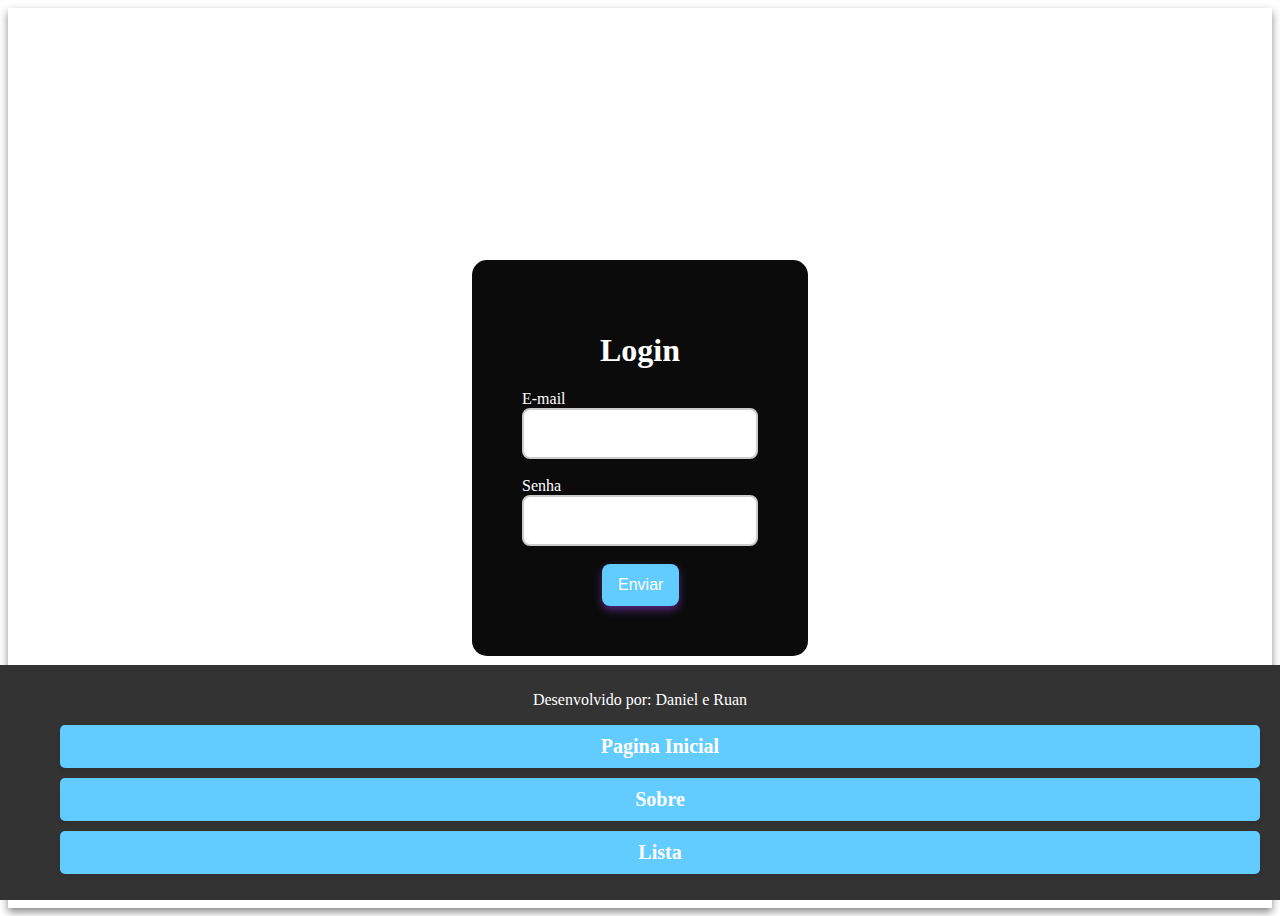
<file: Trabalho 2/index.html>
<!DOCTYPE html>
<html lang="en">
<head>
    <meta charset="UTF-8">
    <meta name="viewport" content="width=device-width, initial-scale=1.0">
    <title>Login</title>
    <link rel="stylesheet" href="css/style.css">
</head>
<body>
    <div class="container">
        <div class="titlo">
            <h1>Login</h1>
        </div>

        <div class="login">
            <form action="index2.html">
                <label for="Email">E-mail</label>
                <br>
                <input type="email" required>
                <br>
                <br>
                <label for="Email">Senha</label>
                <br>
                <input type="password" required>
                <br>
                <br>
                <button type="submit">Enviar</button>
            </form>
        </div>
    </div>
    
    <footer>
        <div class="footer">
            <p>Desenvolvido por: Daniel e Ruan</p>
            <ul>
                <li><a href="index.html">Pagina Inicial</a></li>
                <li><a href="index2.html">Sobre</a></li>
                <li><a href="index3.html">Lista</a></li>
            </ul>
        </div>
    </footer>
    
</body>

</html>
</file>
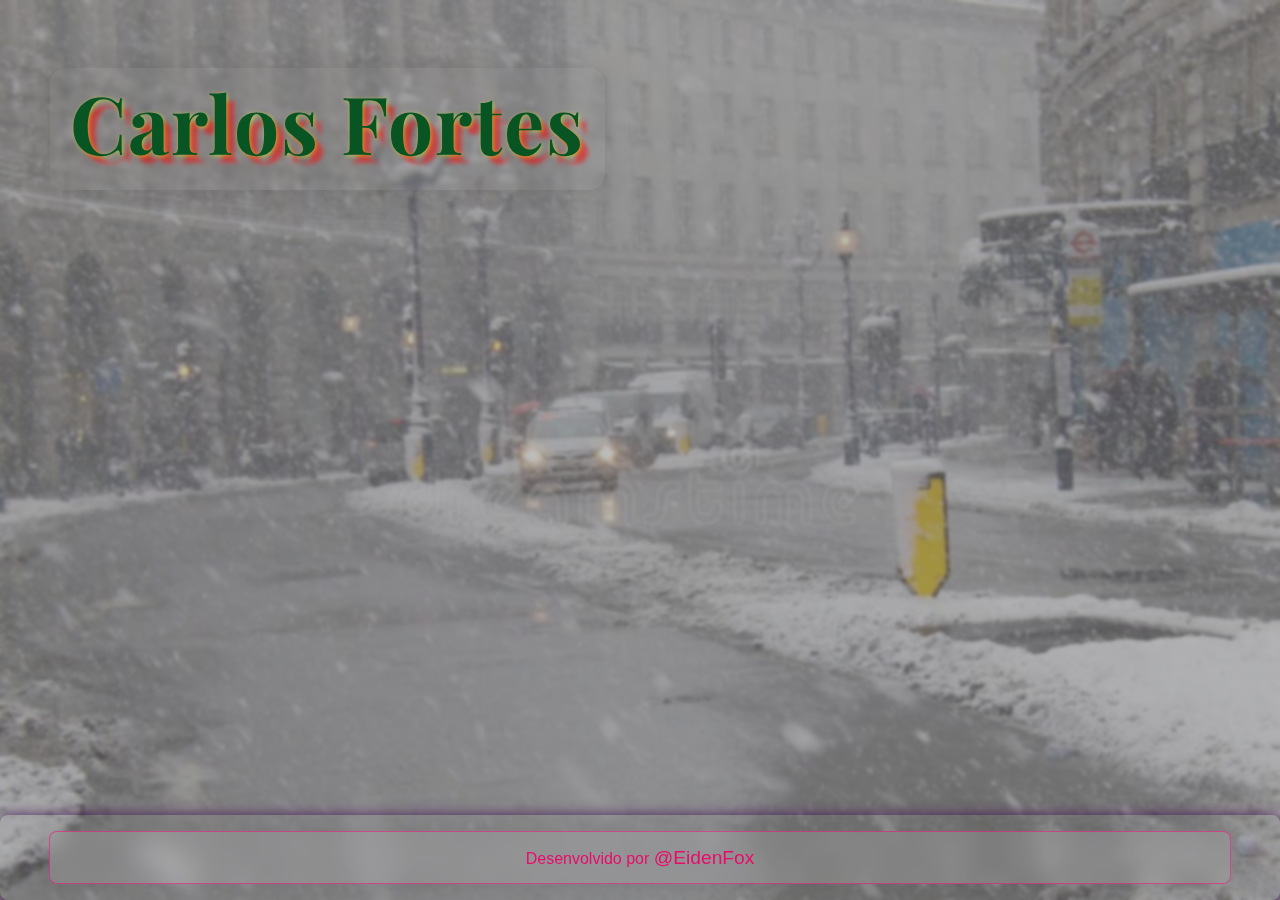
<file: carlosfortes.html>
<!DOCTYPE html>
<html lang="en">
<head>
    <meta charset="UTF-8">
    <meta name="viewport" content="width=device-width, initial-scale=1.0">

   <style>
    @import url('https://fonts.googleapis.com/css2?family=Playfair+Display:ital,wght@0,400..900;1,400..900&display=swap');
    </style>

    <link rel="icon" type="image/i-icon" href="/Carlos/flag.ico" />
    <link rel="stylesheet" href="/Carlos/carlos.css">
    <script src="/Carlos/moving-title.js" defer></script>
    <title>Carlos Fortes</title>
</head>
<body>
    <audio id="bg-music" src="/Carlos/bgm.mp3" autoplay loop controls></audio>
    <script>
        document.addEventListener('DOMContentLoaded', function() {
            var audio = document.getElementById('bg-music');
            audio.volume = 0.5;
            // Try to play audio after user interaction (required by browsers)
            function enableAudio() {
                audio.play();
                document.removeEventListener('click', enableAudio);
            }
            document.addEventListener('click', enableAudio);
        });
    </script>
    <h1 id="mexe">Carlos Fortes</h1>
    
    
    <footer class="footer">
        <div class="footer-content">
            <p class="footer-text">Desenvolvido por <a href="https://github.com/EidenFox" target="_blank" class="github-link">@EidenFox</a></p>
        </div>
</footer>
    
</body>
</html>
</file>
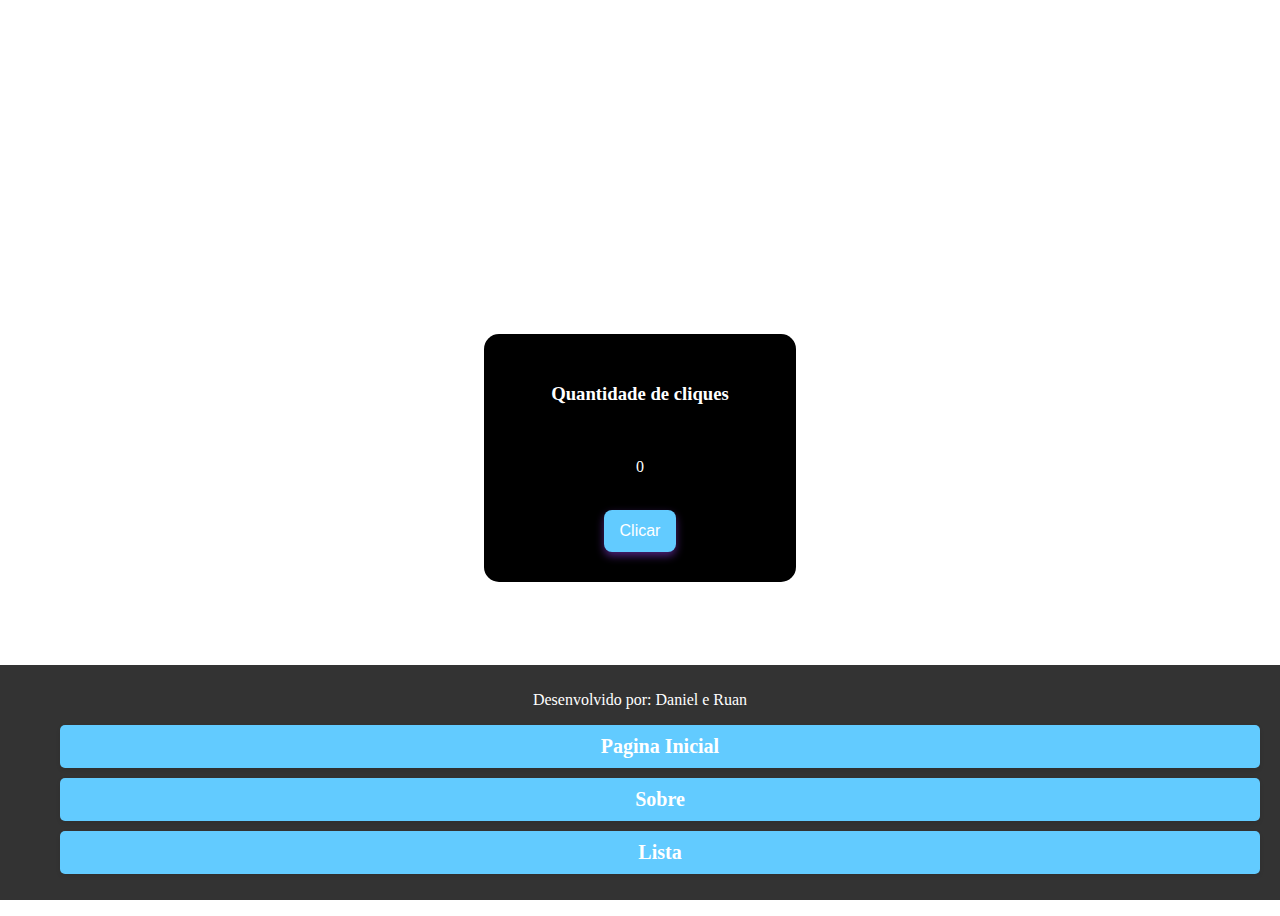
<file: Trabalho 2/index2.html>
<!DOCTYPE html>
<html lang="en">
<head>
    <meta charset="UTF-8">
    <meta name="viewport" content="width=device-width, initial-scale=1.0">
    <title>Login</title>
    <link rel="stylesheet" href="css/style2.css">
</head>

<script>
    var i = 1;
    function clicker(){
        document.getElementById("clicks").innerHTML = i;
        i++;
    }
</script>


<body>
    <div class="container">
        <h3><label for="">Quantidade de cliques</label></h3>
        <br>
        <p id="clicks"> 0 </p>
        <br>
        <button onclick="clicker()">Clicar</button>
    </div>
    
    <footer>
        <div class="footer">
            <p>Desenvolvido por: Daniel e Ruan</p>
            <ul>
                <li><a href="index.html">Pagina Inicial</a></li>
                <li><a href="index2.html">Sobre</a></li>
                <li><a href="index3.html">Lista</a></li>
            </ul>
        </div>
    </footer>
</body>
</html>
</file>
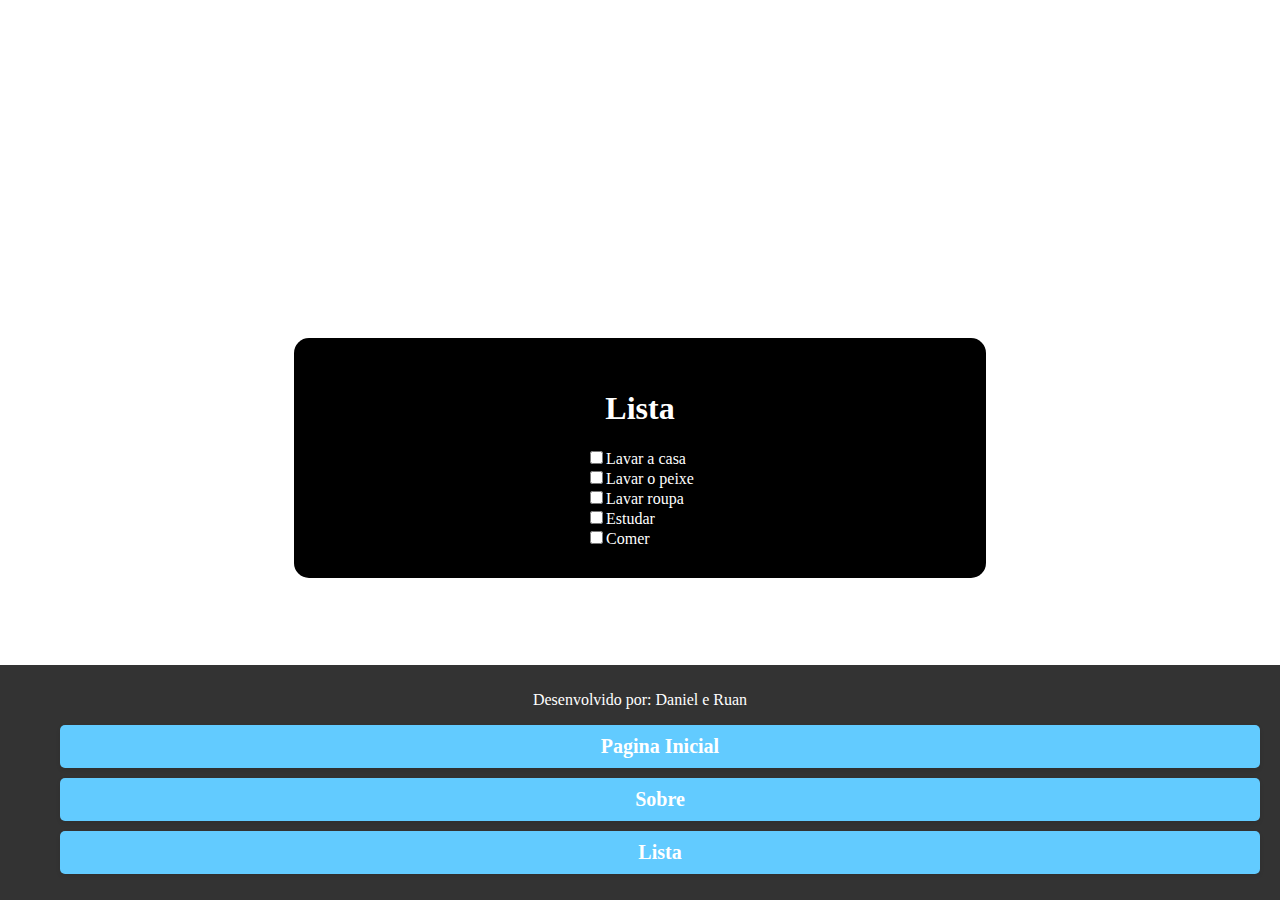
<file: Trabalho 2/index3.html>
<!DOCTYPE html>
<html lang="en">
<head>
    <meta charset="UTF-8">
    <meta name="viewport" content="width=device-width, initial-scale=1.0">
    <title>Login</title>
    <link rel="stylesheet" href="css/style3.css">
</head>
<body>
    <div class="container">
        <div class="titlo">
            <h1>Lista</h1>
        </div>

        <form>

            <input type="checkbox">Lavar a casa</input>
            <br>
            <input type="checkbox">Lavar o peixe</input>
            <br>
            <input type="checkbox">Lavar roupa</input>
            <br>
            <input type="checkbox">Estudar</input>
            <br>
            <input type="checkbox">Comer</input>
        </form>
    </div>

<footer>
    <div class="footer">
        <p>Desenvolvido por: Daniel e Ruan</p>
        <ul>
            <li><a href="index.html">Pagina Inicial</a></li>
            <li><a href="index2.html">Sobre</a></li>
            <li><a href="index3.html">Lista</a></li>
        </ul>
    </div>
</footer>


</body>
</html>
</file>
<file: Trabalho 2/css/style.css>
body {
    display: flex;
    justify-content: center;
    align-items: center;
    height: 100vh;
    box-shadow: 0 4px 8px rgba(0, 0, 0, 0.47);
}

.container {
    display: flex;
    justify-content: center;
    align-items: center;
    flex-direction: column;
    padding: 50px;
    border-radius: 15px;
    color: rgb(255, 255, 255);
    background-color: rgb(11, 11, 11);
}

input{
      padding: 12px 16px;
      border: 2px solid #ccc;
      border-radius: 8px;
      font-size: 20px;
      width: 200px;
}

button {
    padding: 12px 16px;
    margin-left:80px;
    border: none;
    border-radius: 8px;
    background-color: #62cbff;
    color: white;
    font-size: 16px;
    cursor: pointer;
    box-shadow: 0 4px 8px rgba(163, 70, 255, 0.47);
}

button:hover {
    background-color: #4da3ff;
    box-shadow: 0 4px 8px rgba(163, 70, 255, 0.67);
}
button:active {
    background-color: #3b8fe6;
    box-shadow: 0 4px 8px rgba(163, 70, 255, 0.87);
}

footer {
    position: fixed;
    bottom: 0;
    left: 0;
    right: 0;
    text-align: center;
    padding: 10px;
    background-color: #333;
    color: white;
}


li{
    list-style: none;
    margin: 10px;
    padding: 10px;
    background-color: #62cbff;
    border-radius: 5px;
    box-shadow: 0 2px 4px rgba(0, 0, 0, 0.1);
}
a{
    text-decoration: none;
    color: white;
    font-size: 20px;
    font-weight: bold;
}

li:hover {
    background-color: #4da3ff;
    box-shadow: 0 4px 8px rgba(163, 70, 255, 0.67);
}
li:active {
    background-color: #3b8fe6;
    box-shadow: 0 4px 8px rgba(163, 70, 255, 0.87);
}
</file>
<file: Carlos/carlos.css>
*{
    height: auto;
}
body {
    background-color: #181818;
    color: #f1f1f1;
    font-family: Arial, Helvetica, sans-serif;
    margin: 0;
    padding: 0;
    min-height: 100vh;
    background-image: url('background.jpg');
    background-size: cover;
    background-attachment: fixed;
}

body::before {
    content: "";
    position: fixed;
    width: 100%;
    height: 100%;
    background-color: rgba(124, 124, 124, 0.5); 
    backdrop-filter: blur(1.5px);
    -webkit-backdrop-filter: blur(1.5px);
    z-index: -1;
}

h1 {
    text-align: center;
    margin: 50px;
    padding-bottom: 15px;
    padding-right: 20px;
    padding-left: 20px;
    font-family: "Playfair Display", serif;
    font-size: 5rem;
    color: #095423;
    text-wrap: nowrap;
    text-shadow: 1px 1px 4px rgba(247, 255, 3, 0.5), 8px 8px 4px rgba(255, 0, 0, 0.5);
    letter-spacing: 2px;
    background: rgba(181, 181, 181, 0.06);
    border-radius: 16px;
    box-shadow: 0 4px 30px rgba(0, 0, 0, 0.1);
    backdrop-filter: blur(2.2px);
    -webkit-backdrop-filter: blur(2.2px);
}


#mexe {
    position: absolute;
    transition: left 0.5s, top 0.5s;
}





.playfair-display {
    font-family: "Playfair Display", serif;
    font-optical-sizing: auto;
    font-weight: 400;
    font-style: normal;
}

footer>div {
    display: flex;
    flex-direction: column;
    justify-content: center;
    align-items: center;
    position: fixed;
    left: 50%;
    bottom: 0;
    transform: translateX(-50%);
    color: #e90c6b;
    text-align: center;
    font-size: 1rem;
    width: 100%;
    box-shadow:#400954 0px 2px 15px;
    border-radius: 0.5rem;
}

/* Estiliza o paragrafo do Footer com efeito de Blurr, e borda */
footer>p, footer>div>p {
    padding: 0.9rem;
    border-radius: 0.5rem;
    width: 90%;
    box-shadow: 0 4px 30px rgba(0, 0, 0, 0.1);
    backdrop-filter: blur(9px);
    -webkit-backdrop-filter: blur(9px);
    border: 1px solid rgba(255, 0, 123, 0.5);
    background: rgba(182, 182, 182, 0.22);
    background-image: url('https://images3.alphacoders.com/133/thumb-1920-1332803.png');
    background-size: cover;
    background-position: center 10%;
    
}  

a{
    text-decoration: none;
    color: #e90c6b;
    font-size: 1.2rem;
}
a:hover{
    background-color: rgba(51, 0, 46, 0.5); 
    backdrop-filter: blur(10px);
    -webkit-backdrop-filter: blur(10px);
    box-shadow: 0 0px 30px rgba(255, 0, 225, 0.482);
}
</file>
<file: Trabalho 2/css/style2.css>
body {
    display: flex;
    justify-content: center;
    align-items: center;
    height: 100vh;
}


.container {
    display: flex;
    justify-content: center;
    align-items: center;
    flex-direction: column;
    width: 20%;
    padding: 30px;
    border-radius: 15px;
    color: rgb(255, 255, 255);
    background-color: black;
}

input{
      padding: 12px 16px;
      border: 2px solid #ccc;
      border-radius: 8px;
      font-size: 16px;
      width: 200px;
}


button {
    padding: 12px 16px;
    border: none;
    border-radius: 8px;
    background-color: #62cbff;
    color: white;
    font-size: 16px;
    box-shadow: 0 4px 8px rgba(163, 70, 255, 0.47);
}


button:hover {
    background-color: #4da3ff;
    box-shadow: 0 4px 8px rgba(163, 70, 255, 0.67);
}
button:active {
    background-color: #3b8fe6;
    box-shadow: 0 4px 8px rgba(163, 70, 255, 0.87);
}




footer {
    position: fixed;
    bottom: 0;
    left: 0;
    right: 0;
    text-align: center;
    padding: 10px;
    background-color: #333;
    color: white;
}


li{
    list-style: none;
    margin: 10px;
    padding: 10px;
    background-color: #62cbff;
    border-radius: 5px;
    box-shadow: 0 2px 4px rgba(0, 0, 0, 0.1);
}
a{
    text-decoration: none;
    color: white;
    font-size: 20px;
    font-weight: bold;
}

li:hover {
    background-color: #4da3ff;
    box-shadow: 0 4px 8px rgba(163, 70, 255, 0.67);
}
li:active {
    background-color: #3b8fe6;
    box-shadow: 0 4px 8px rgba(163, 70, 255, 0.87);
}
</file>
<file: Trabalho 2/css/style3.css>
body {
    display: flex;
    justify-content: center;
    align-items: center;
    height: 100vh;
}


.container {
    display: flex;
    justify-content: center;
    align-items: center;
    flex-direction: column;
    width: 50%;
    padding: 30px;
    border-radius: 15px;
    color: rgb(255, 255, 255);
    background-color: black;
}


button:hover {
    background-color: #4da3ff;
    box-shadow: 0 4px 8px rgba(163, 70, 255, 0.67);
}
button:active {
    background-color: #3b8fe6;
    box-shadow: 0 4px 8px rgba(163, 70, 255, 0.87);
}

footer {
    position: fixed;
    bottom: 0;
    left: 0;
    right: 0;
    text-align: center;
    padding: 10px;
    background-color: #333;
    color: white;
}

li{
    list-style: none;
    margin: 10px;
    padding: 10px;
    background-color: #62cbff;
    border-radius: 5px;
    box-shadow: 0 2px 4px rgba(0, 0, 0, 0.1);
}
a{
    text-decoration: none;
    color: white;
    font-size: 20px;
    font-weight: bold;
}

li:hover {
    background-color: #4da3ff;
    box-shadow: 0 4px 8px rgba(163, 70, 255, 0.67);
}
li:active {
    background-color: #3b8fe6;
    box-shadow: 0 4px 8px rgba(163, 70, 255, 0.87);
}
</file>
